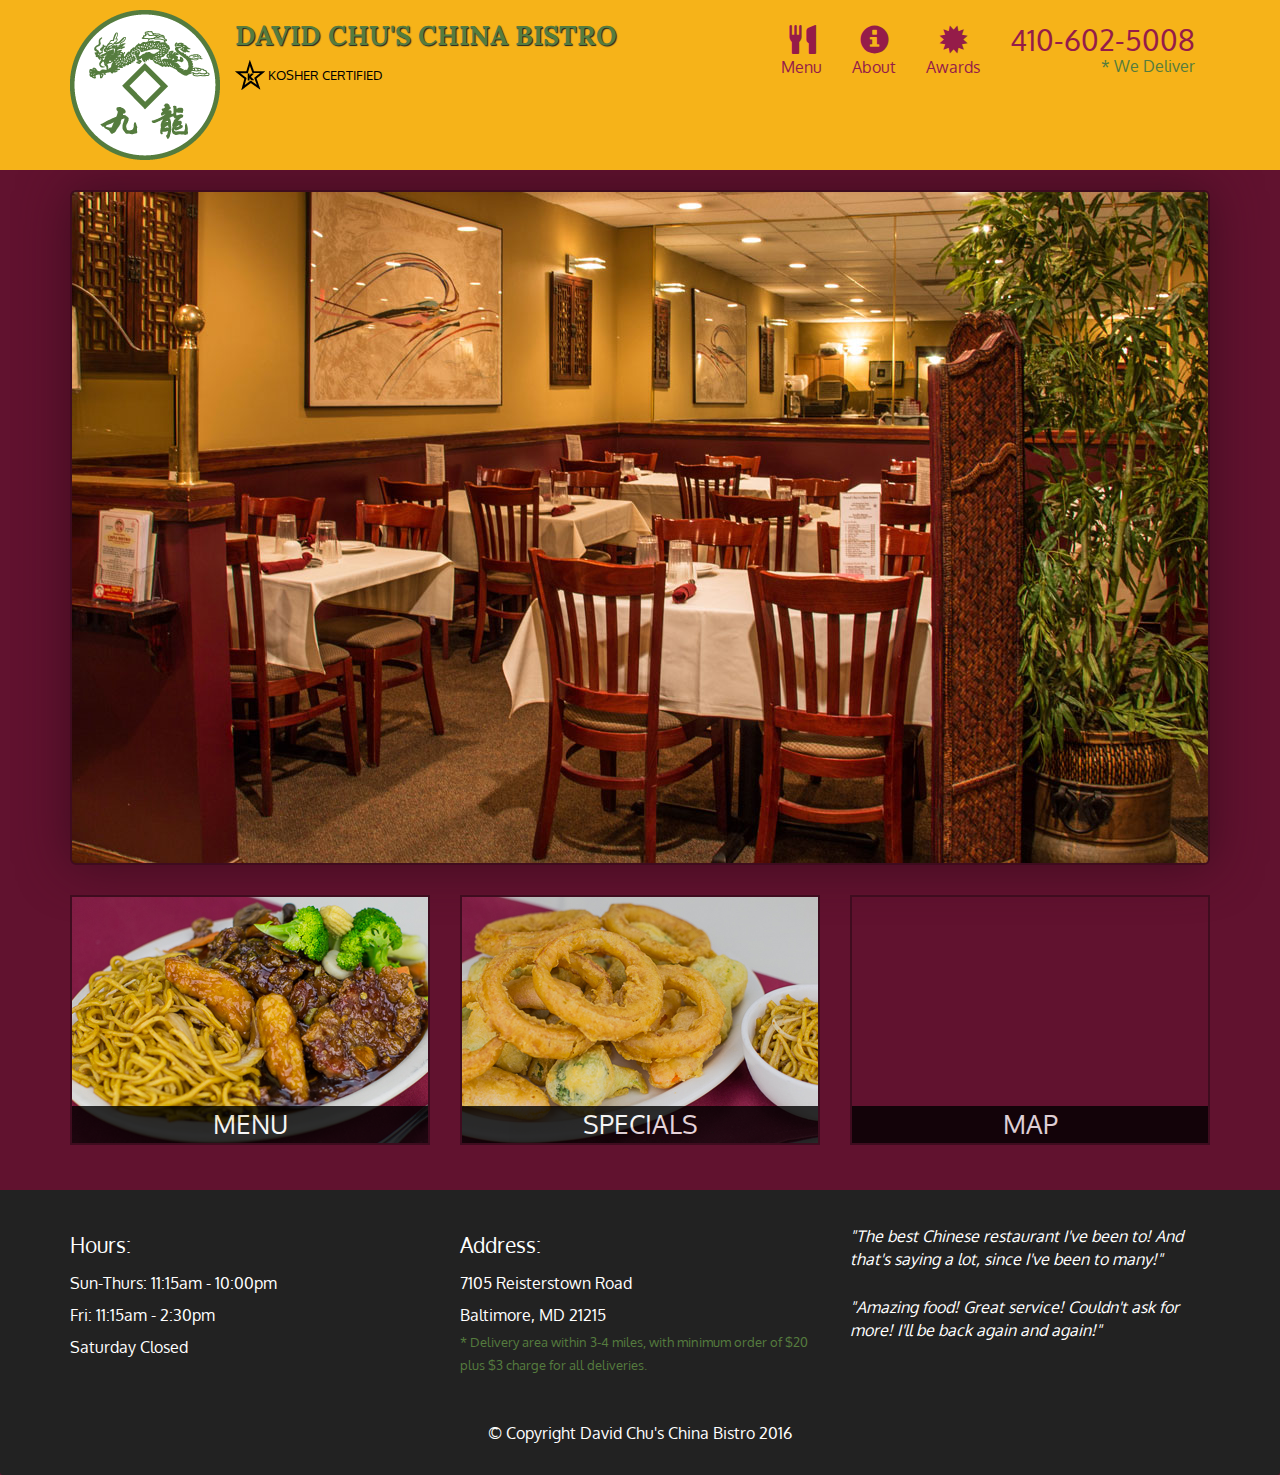
<file: index.html>
<!doctype html>
<html lang="en">
  <head>
    <meta charset="utf-8">
    <meta http-equiv="X-UA-Compatible" content="IE=edge">
    <meta name="viewport" content="width=device-width, initial-scale=1">
    <title>David Chu's China Bistro</title>
    <link rel="stylesheet" href="css/bootstrap.min.css">
    <link rel="stylesheet" href="css/styles.css">
    <link href='https://fonts.googleapis.com/css?family=Oxygen:400,300,700' rel='stylesheet' type='text/css'>
    <link href='https://fonts.googleapis.com/css?family=Lora' rel='stylesheet' type='text/css'>
  </head>
<body>
  <header>
    <nav id="header-nav" class="navbar navbar-default">
      <div class="container">
        <div class="navbar-header">
          <a href="index.html" class="pull-left visible-md visible-lg">
            <div id="logo-img"></div>
          </a>

          <div class="navbar-brand">
            <a href="index.html"><h1>David Chu's China Bistro</h1></a>
            <p>
              <img src="images/star-k-logo.png" alt="Kosher certification">
              <span>Kosher Certified</span>
            </p>
          </div>

          <button id="navbarToggle" type="button" class="navbar-toggle collapsed" data-toggle="collapse" data-target="#collapsable-nav" aria-expanded="false">
            <span class="sr-only">Toggle navigation</span>
            <span class="icon-bar"></span>
            <span class="icon-bar"></span>
            <span class="icon-bar"></span>
          </button>
        </div>

        <div id="collapsable-nav" class="collapse navbar-collapse">
           <ul id="nav-list" class="nav navbar-nav navbar-right">
            <li id="navHomeButton" class="visible-xs active">
              <a href="index.html">
                <span class="glyphicon glyphicon-home"></span> Home</a>
            </li>
            <li id="navMenuButton">
              <a href="#" onclick="$dc.loadMenuCategories();">
                <span class="glyphicon glyphicon-cutlery"></span><br class="hidden-xs"> Menu</a>
            </li>
            <li>
              <a href="#">
                <span class="glyphicon glyphicon-info-sign"></span><br class="hidden-xs"> About</a>
            </li>
            <li>
              <a href="#">
                <span class="glyphicon glyphicon-certificate"></span><br class="hidden-xs"> Awards</a>
            </li>
            <li id="phone" class="hidden-xs">
              <a href="tel:410-602-5008">
                <span>410-602-5008</span></a><div>* We Deliver</div>
            </li>
          </ul><!-- #nav-list -->
        </div><!-- .collapse .navbar-collapse -->
      </div><!-- .container -->
    </nav><!-- #header-nav -->
  </header>

  <div id="call-btn" class="visible-xs">
    <a class="btn" href="tel:410-602-5008">
    <span class="glyphicon glyphicon-earphone"></span>
    410-602-5008
    </a>
  </div>
  <div id="xs-deliver" class="text-center visible-xs">* We Deliver</div>

  <div id="main-content" class="container">Test</div>

  <footer class="panel-footer">
    <div class="container">
      <div class="row">
        <section id="hours" class="col-sm-4">
          <span>Hours:</span><br>
          Sun-Thurs: 11:15am - 10:00pm<br>
          Fri: 11:15am - 2:30pm<br>
          Saturday Closed
          <hr class="visible-xs">
        </section>
        <section id="address" class="col-sm-4">
          <span>Address:</span><br>
          7105 Reisterstown Road<br>
          Baltimore, MD 21215
          <p>* Delivery area within 3-4 miles, with minimum order of $20 plus $3 charge for all deliveries.</p>
          <hr class="visible-xs">
        </section>
        <section id="testimonials" class="col-sm-4">
          <p>"The best Chinese restaurant I've been to! And that's saying a lot, since I've been to many!"</p>
          <p>"Amazing food! Great service! Couldn't ask for more! I'll be back again and again!"</p>
        </section>
      </div>
      <div class="text-center">&copy; Copyright David Chu's China Bistro 2016</div>
    </div>
  </footer>

  <!-- jQuery (Bootstrap JS plugins depend on it) -->
  <script src="js/jquery-2.1.4.min.js"></script>
  <script src="js/bootstrap.min.js"></script>
  <script src="js/ajax-utils.js"></script>
  <script src="js/script.js"></script>
</body>
</html>
</file>
<file: css/styles.css>
body {
  font-size: 16px;
  color: #fff;
  background-color: #61122f;
  font-family: 'Oxygen', sans-serif;
}
/* header */
#header-nav {
  background-color: #f6b319;
  border-radius: 0;
  border: 0;
}
#logo-img {
  background: url('../images/restaurant-logo_large.png') no-repeat;
  width: 150px;
  height: 150px;
  margin: 10px 15px 10px 0px;
}
.navbar-brand {
  padding-top: 25px;
}
.navbar-brand h1 { /* Restaraunt name */
  font-family: 'Lora', serif;
  color: #557c3e;
  font-size: 1.5em;
  text-transform: uppercase;
  font-weight: bold;
  text-shadow: 1px 1px 1px #222;
  margin-top: 0;
  line-height: .75;
}
.navbar-brand a:hover, .navbar-brand a:focus {
  text-decoration: none;
}
.navbar-brand p { /* Kosher */
  color: #000;
  text-transform: uppercase;
  font-size: .7em;
  margin-top: 15px;
}
.navbar-brand p span { /* Kosher text*/
  vertical-align: middle;
}
#nav-list {
  margin-top: 10px;
}
#nav-list a {
  color: #951c49;
  text-align: center;
}
#nav-list a:hover {
  background: #e7e7e7;
}
#nav-list a span {
  font-size: 1.8em;
}
#phone {
  margin-top: 5px;
}
#phone a {/*phone number*/
  text-align: right;
  padding-bottom: 0;
}
#phone div {/*we deliver */
  color: #557c3e;
  text-align: right;
  padding-right: 15px;
}
.navbar-header button.navbar-toggle, .navbar-header .icon-bar {
  border: 1px solid #61122f;
}
.navbar-header button.navbar-toggle {
  clear: both;
  margin-top: -30px;
}
/* end header*/
/* footer */
.panel-footer {
  margin-top: 30px;
  padding-top: 35px;
  padding-bottom: 30px;
  background-color: #222;
  border-top: 0;
}
.panel-footer div.row {
  margin-bottom: 35px;
}
#hours, #address {
  line-height: 2;
}
#hours > span, #address > span {
  font-size: 1.3em;
}
#address p {
  color: #557c3e;
  font-size: .8em;
  line-height: 1.8;
}
#testimonials {
  font-style: italic;
}
#testimonials p:nth-child(2){
  margin-top: 25px;
}
/* end footer */
/* home page*/
.container .jumbotron {
  box-shadow: 0 0 50px #3f0c1f;
  border: 2px solid #3f0c1f;
}
#menu-tile, #specials-tile, #map-tile {
  height: 250px;
  width: 100%;
  margin-bottom: 15px;
  position: relative;
  border: 2px solid #3f0c1f;
  overflow: hidden;
}
#menu-tile:hover, #specials-tile:hover, #map-tile:hover {
  box-shadow: 0px 1px 5px 1px #ccc;
}
#menu-tile {
  background: url('../images/menu-tile.jpg') no-repeat;
  background-position: center;
}
#specials-tile {
  background: url('../images/specials-tile.jpg') no-repeat;
  background-position: center;
}
#menu-tile span, #specials-tile span, #map-tile span {
  position: absolute;
  bottom: 0;
  right: 0;
  width: 100%;
  text-align: center;
  font-size: 1.6em;
  text-transform: uppercase;
  background-color: #000;
  color: #fff;
  opacity: .8;
}
/* end home page*/

/* menu categories */
.category-tile {
  position: relative;
  border: 2px solid #3f0c1f;
  overflow: hidden;
  width: 200px;
  height: 200px;
  margin: 0 auto 15px;
}
.category-tile span {
  position: absolute;
  bottom: 0;
  right: 0;
  width: 100%;
  text-align: center;
  font-size: 1.2em;
  text-transform: uppercase;
  background-color: #000;
  color: #fff;
  opacity: .8;
}
.category-tile:hover {
  box-shadow: 0 1px 5px 1px #ccc;
}
#menu-categories-title + div {
  margin-bottom: 50px;
}
/* single menu page*/
.menu-item-tile {
  margin-bottom: 25px;
}
.menu-item-tile hr {
  width: 80%;
}
.menu-item-tile .menu-item-price {
  font-size: 1.1em;
  text-align: right;
  margin-top: -15px;
  margin-right: -15px;
}
.menu-item-tile .menu-item-price span {
  font-size: .6em;
}
.menu-item-photo {
  position: relative;
  border: 2px solid #3f0c1f;
  overflow: hidden;
  padding: 0;
  margin-right: -15px;
  margin-left: auto;
  margin-bottom: 20px;
  max-width: 250px;
}
.menu-item-photo div {
  position: absolute;
  bottom: 0;
  right: 0;
  width: 80px;
  background-color: #557c3e;
  text-align: center;
}
.menu-item-description {
  padding-right: 30px;
}
h3.menu-item-title {
  margin: 0 0 10px;
}
.menu-item-details {
  font-size: .9em;
  font-style: italic;
}

/*large devices*/
@media (min-width: 1200px) {
  .container .jumbotron {
    background: url('../images/jumbotron_1200.jpg') no-repeat;
    height: 675px;
  }
}
/*medium devices*/
@media (min-width: 992px) and (max-width: 1199px) {
  #logo-img {
    background: url('../images/restaurant-logo_medium.png') no-repeat;
    width: 100px;
    height: 100px;
    margin: 5px 5px 5px 0px;
  }
  .container .jumbotron {
    background: url('../images/jumbotron_992.jpg') no-repeat;
    height: 558px;
  }
}
/*small devices*/
@media (min-width: 768px) and (max-width: 991px) {
  .container .jumbotron {
    background: url('../images/jumbotron_768.jpg') no-repeat;
    height: 432px;
  }
}
/*extra small devices*/
@media (max-width: 767px) {
  .navbar-brand {
    padding-top: 10px;
    height: 80px;
  }
  .navbar-brand h1 { /* Restaraunt name */
    padding-top: 10px;
    font-size: 5vw; /* 1vw = 1% of viewport width */
  }
  .navbar-brand p { /* Kosher */
    font-size: .6em;
    margin-top: 12px;
  }
  .navbar-brand p img { /* Star*/
    height: 20px;
  }
  #collapsable-nav a {
    font-size: 1.2em;
  }
  #collapsable-nav a span {
    font-size: 1em;
    margin-right: 5px;
  }
  #call-btn > a {
    font-size: 1.5em;
    display: block;
    margin: 0 20px;
    padding: 10px;
    border: 2px solid #fff;
    background-color: #f6b319;
    color: #951c49;
  }
  #xs-deliver {
    margin-top: 5px;
    font-size: .7em;
    letter-spacing: .1em;
    text-transform: uppercase;
  }
  /* end header */
  /* footer */
  .panel-footer section {
    margin-bottom: 30px;
    text-align: center;
  }
  .panel-footer div.row {
    margin-bottom: 35px;
  }
  .panel-footer section:nth-child(3) {
    margin-bottom: 0;
  }
  .panel-footer section hr {
    width: 50%;
  }
  /* end footer */
  /* home */
  .container .jumbotron {
    margin-top: 30px;
    padding: 0;
  }
  #menu-tile, #specials-tile {
    width: 360px;
    margin: 0 auto 15px;
  }
  /* end home */
  .menu-item-photo {
    margin-right: auto;
  }
  .menu-item-tile .menu-item-price {

    text-align: center;
  }
  .menu-item-description {
    text-align: center;
  }
}

/* super extra small */
@media (max-width: 479px) {
  .navbar-header h1 {
    padding-top: 5px;
    font-size: 6vw;
  }

  #menu-tile, #specials-tile {
    width: 280px;
    margin: 0 auto 15px;
  }
  .col-xxs-12 {
    position: relative;
    min-height: 1px;
    padding-right: 15px;
    padding-left: 15px;
    float: left;
    width: 100%;
  }
}
</file>
